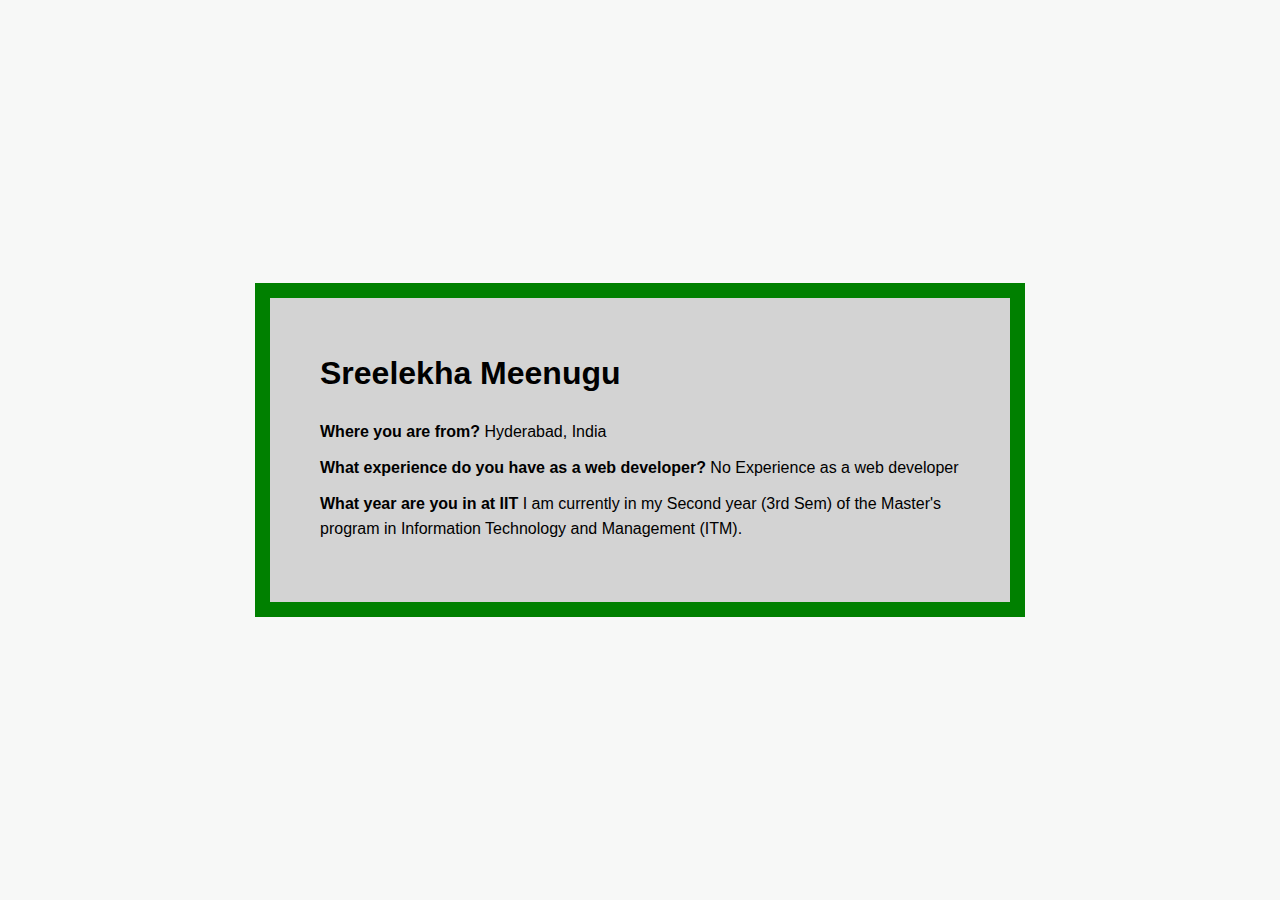
<file: index.html>
<!DOCTYPE html>
<html lang="en">
<head>
    <meta charset="UTF-8">
    <meta name="viewport" content="width=device-width, initial-scale=1.0">
    <title>Personal Information</title>
    <link rel="stylesheet" href="style.css">
</head>
<body>
    <div class="container">
        <h1>Sreelekha Meenugu</h1>
        <p><strong>Where you are from?</strong> Hyderabad, India</p>
        <p><strong>What experience do you have as a web developer?</strong> No Experience as a web developer</p>
        <p><strong>What year are you in at IIT</strong> I am currently in my Second year (3rd Sem) of the Master's program in Information Technology and Management (ITM).</p>
    </div>
</body>
</html>
</file>
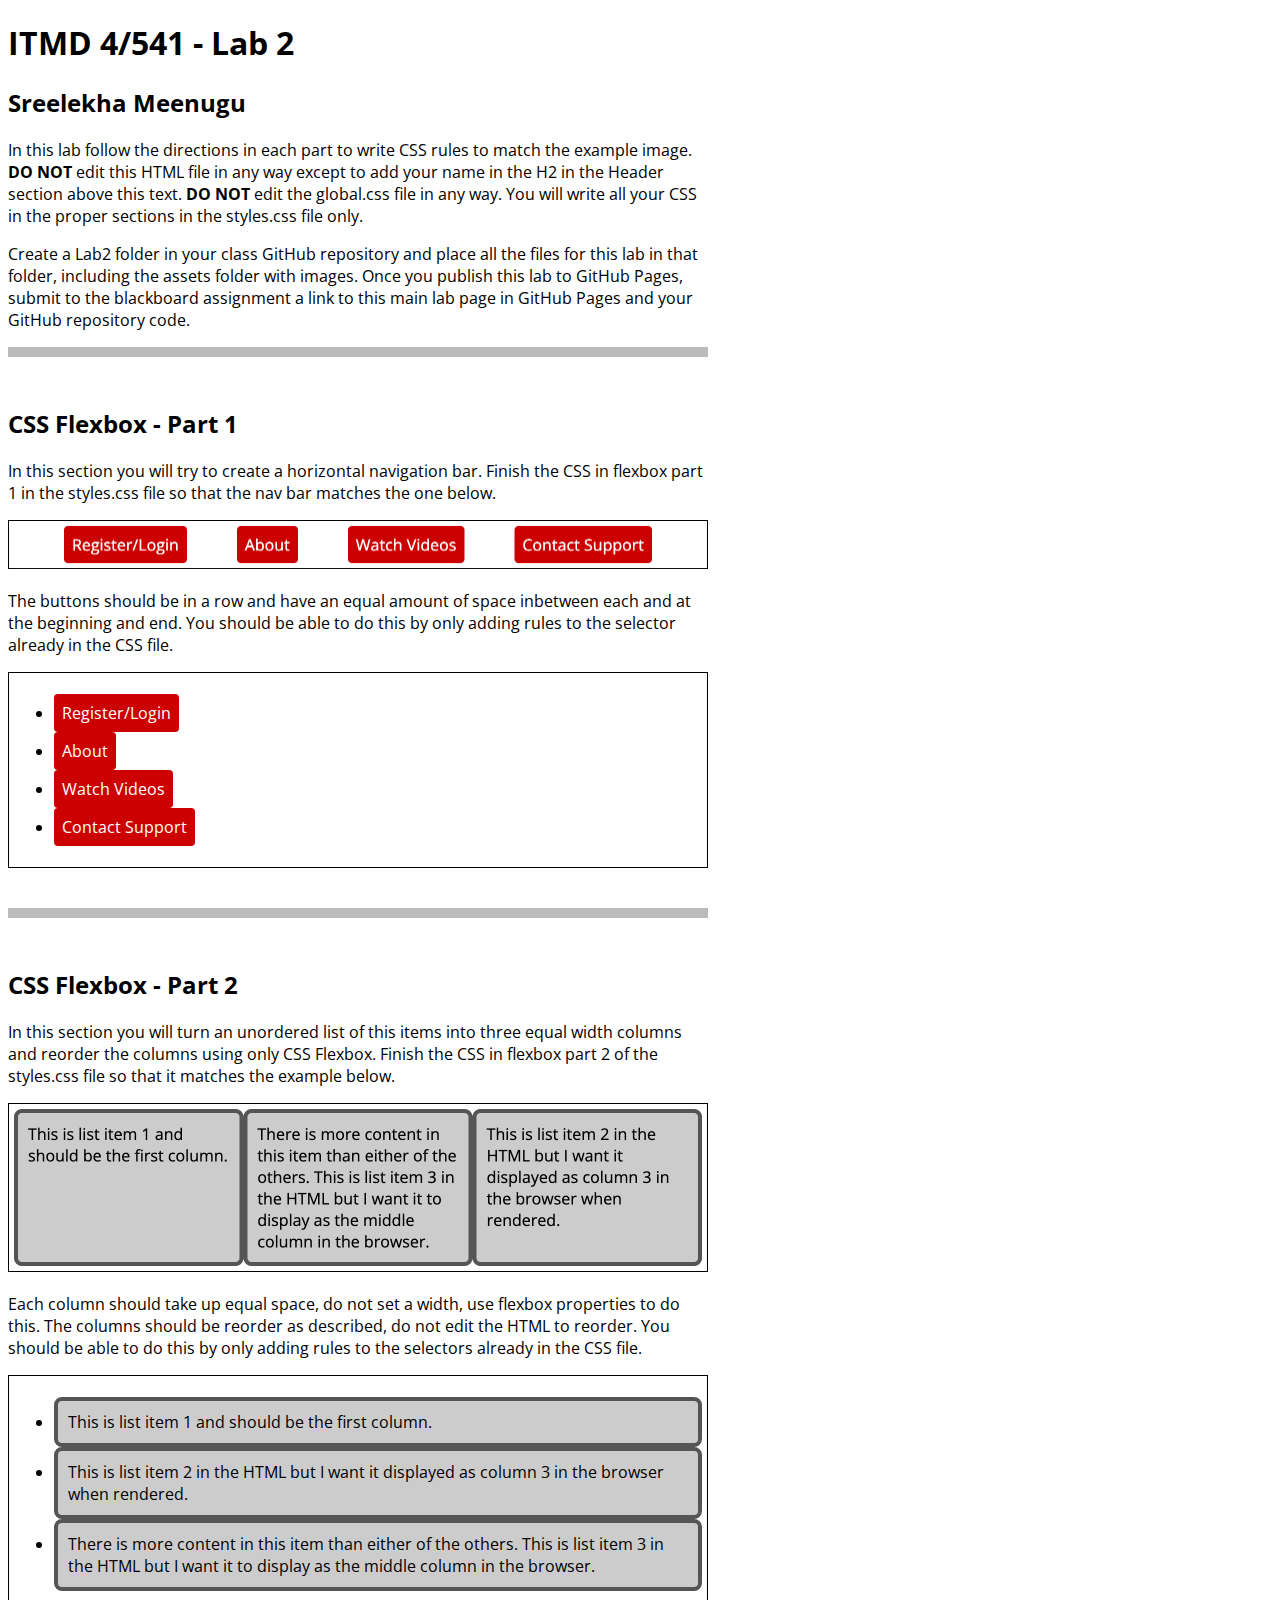
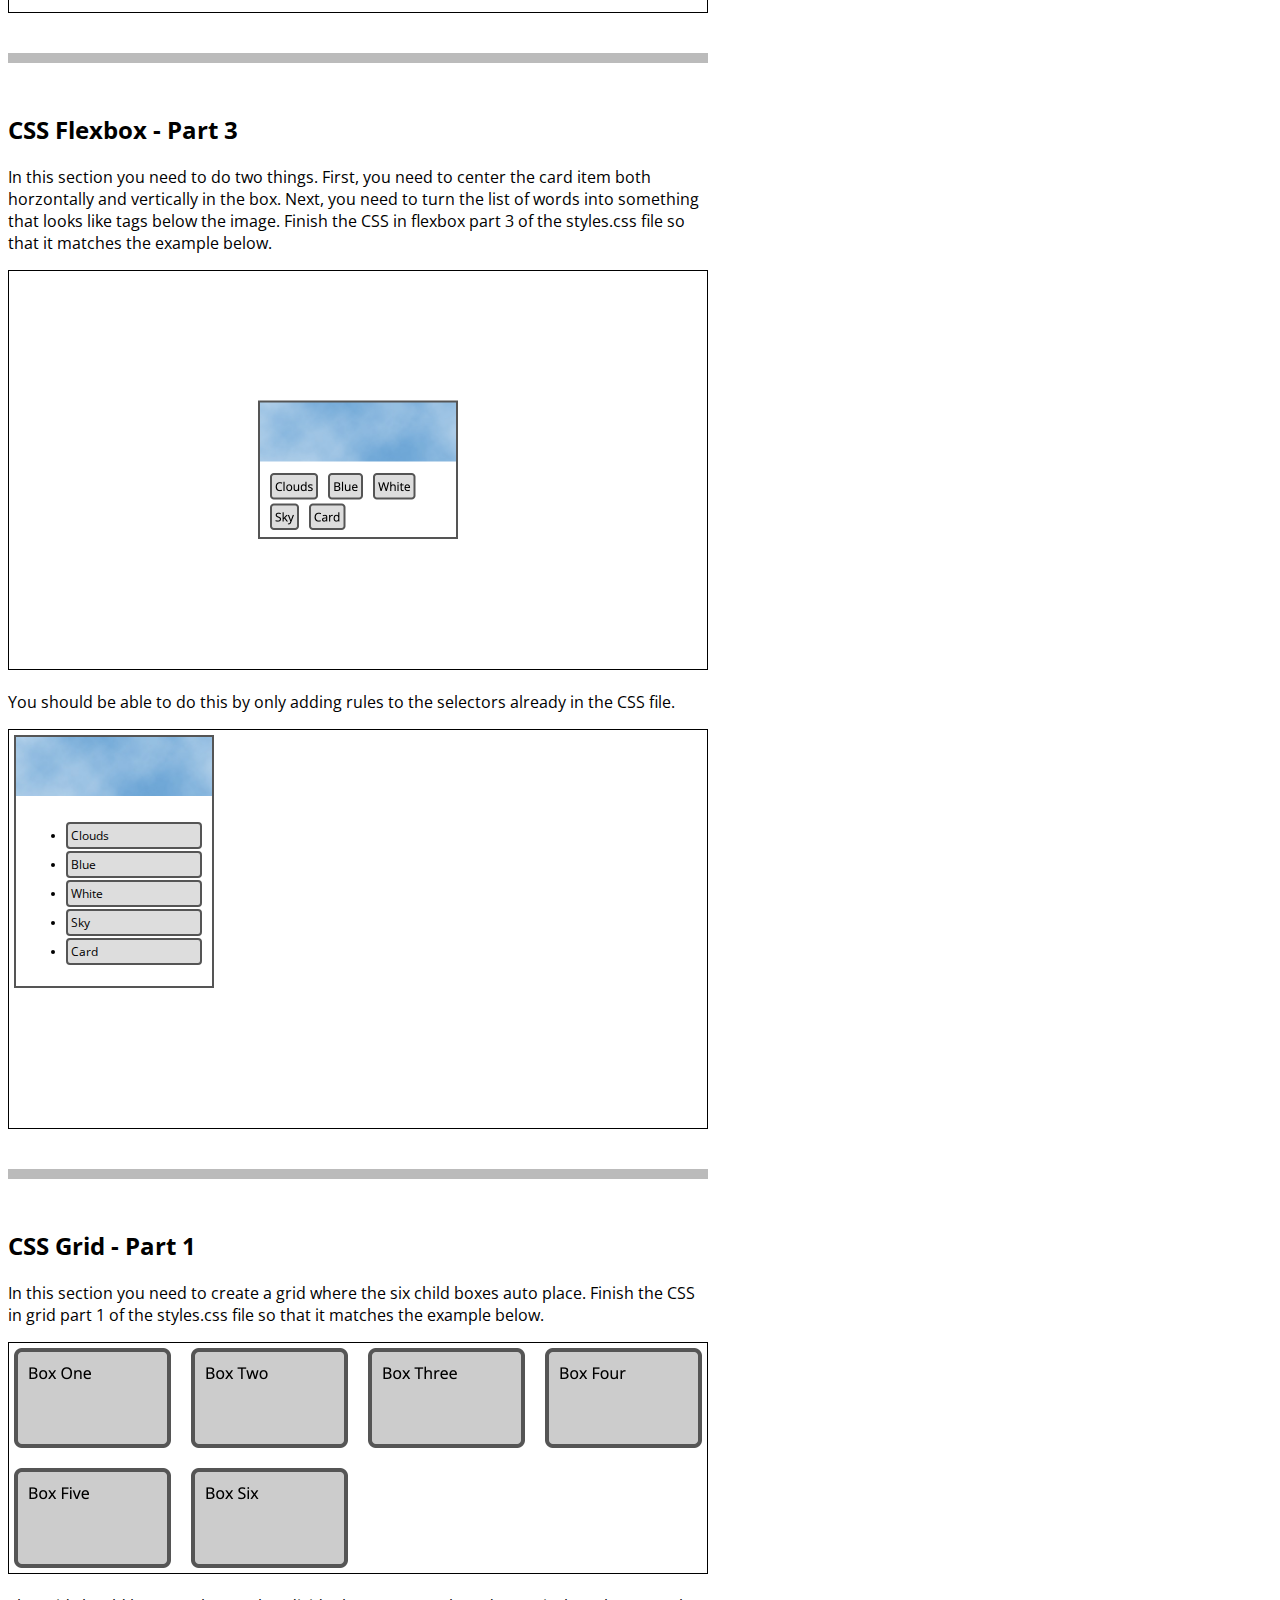
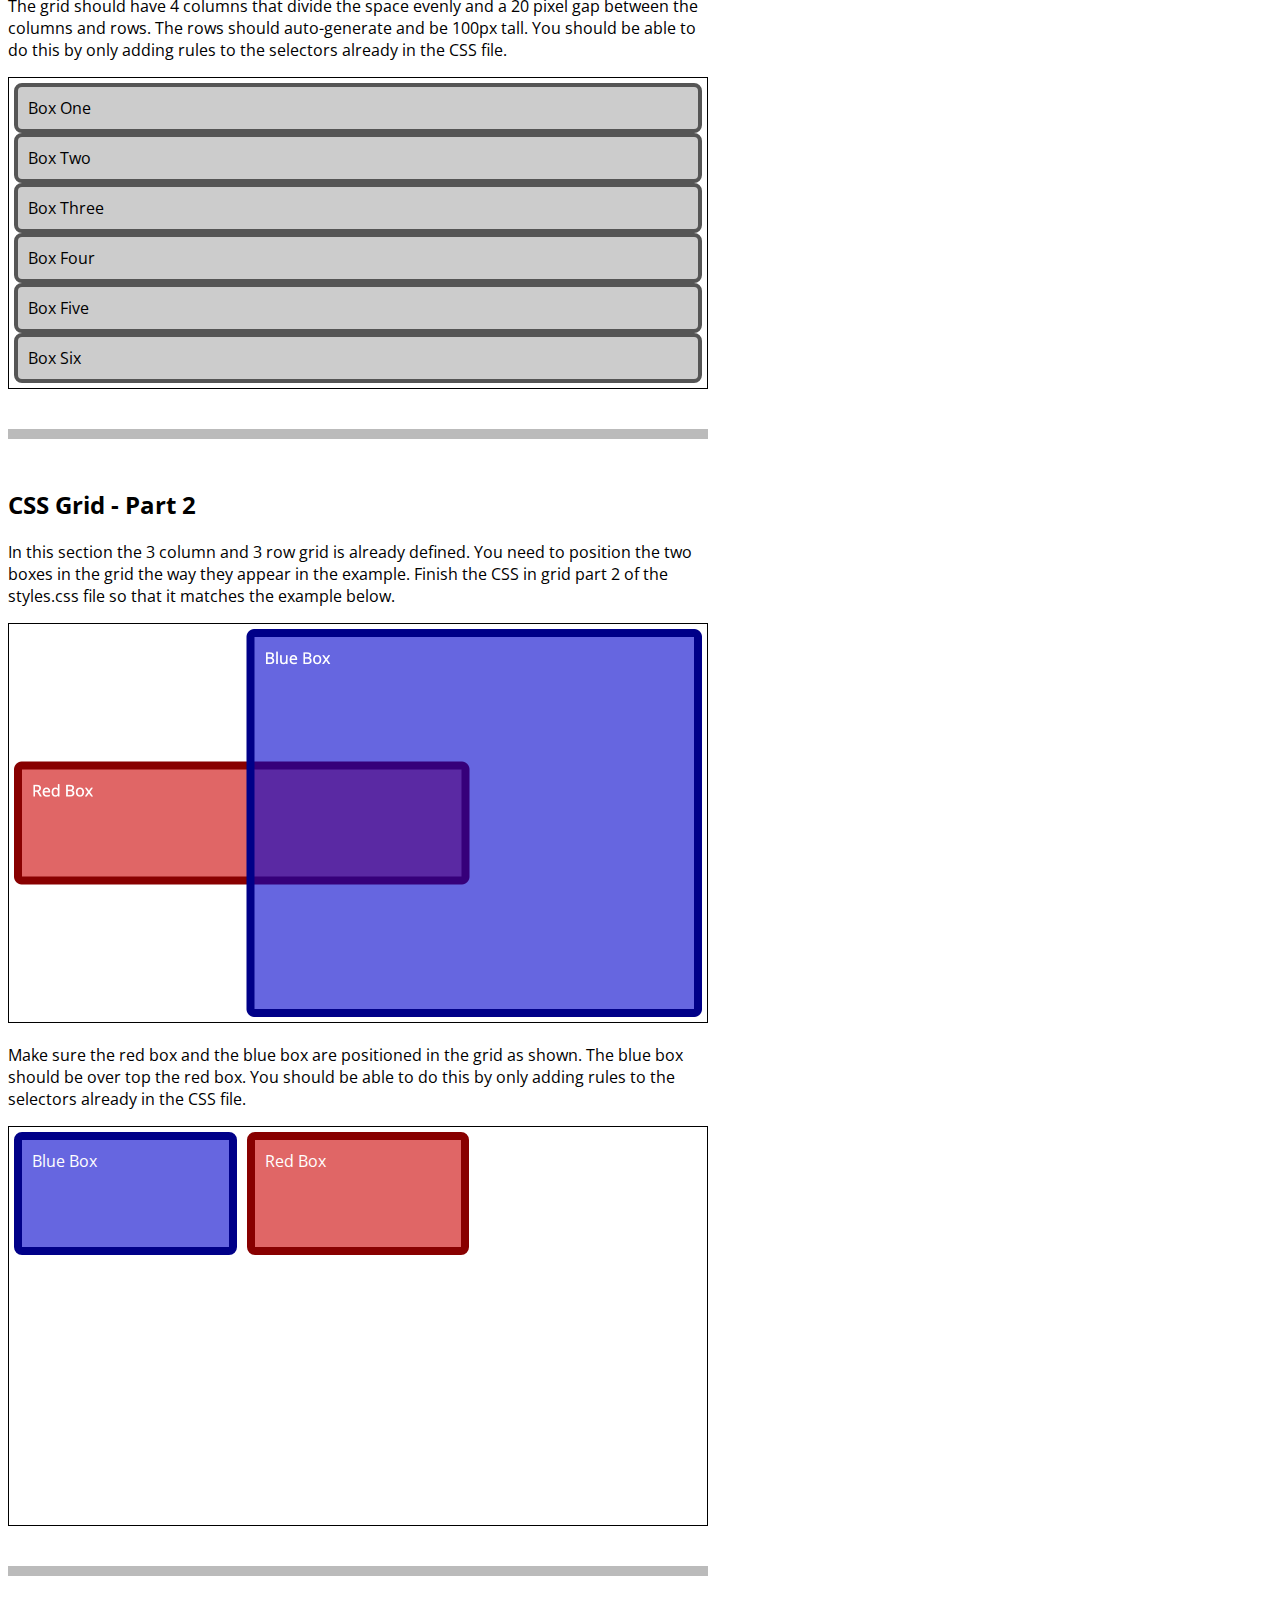
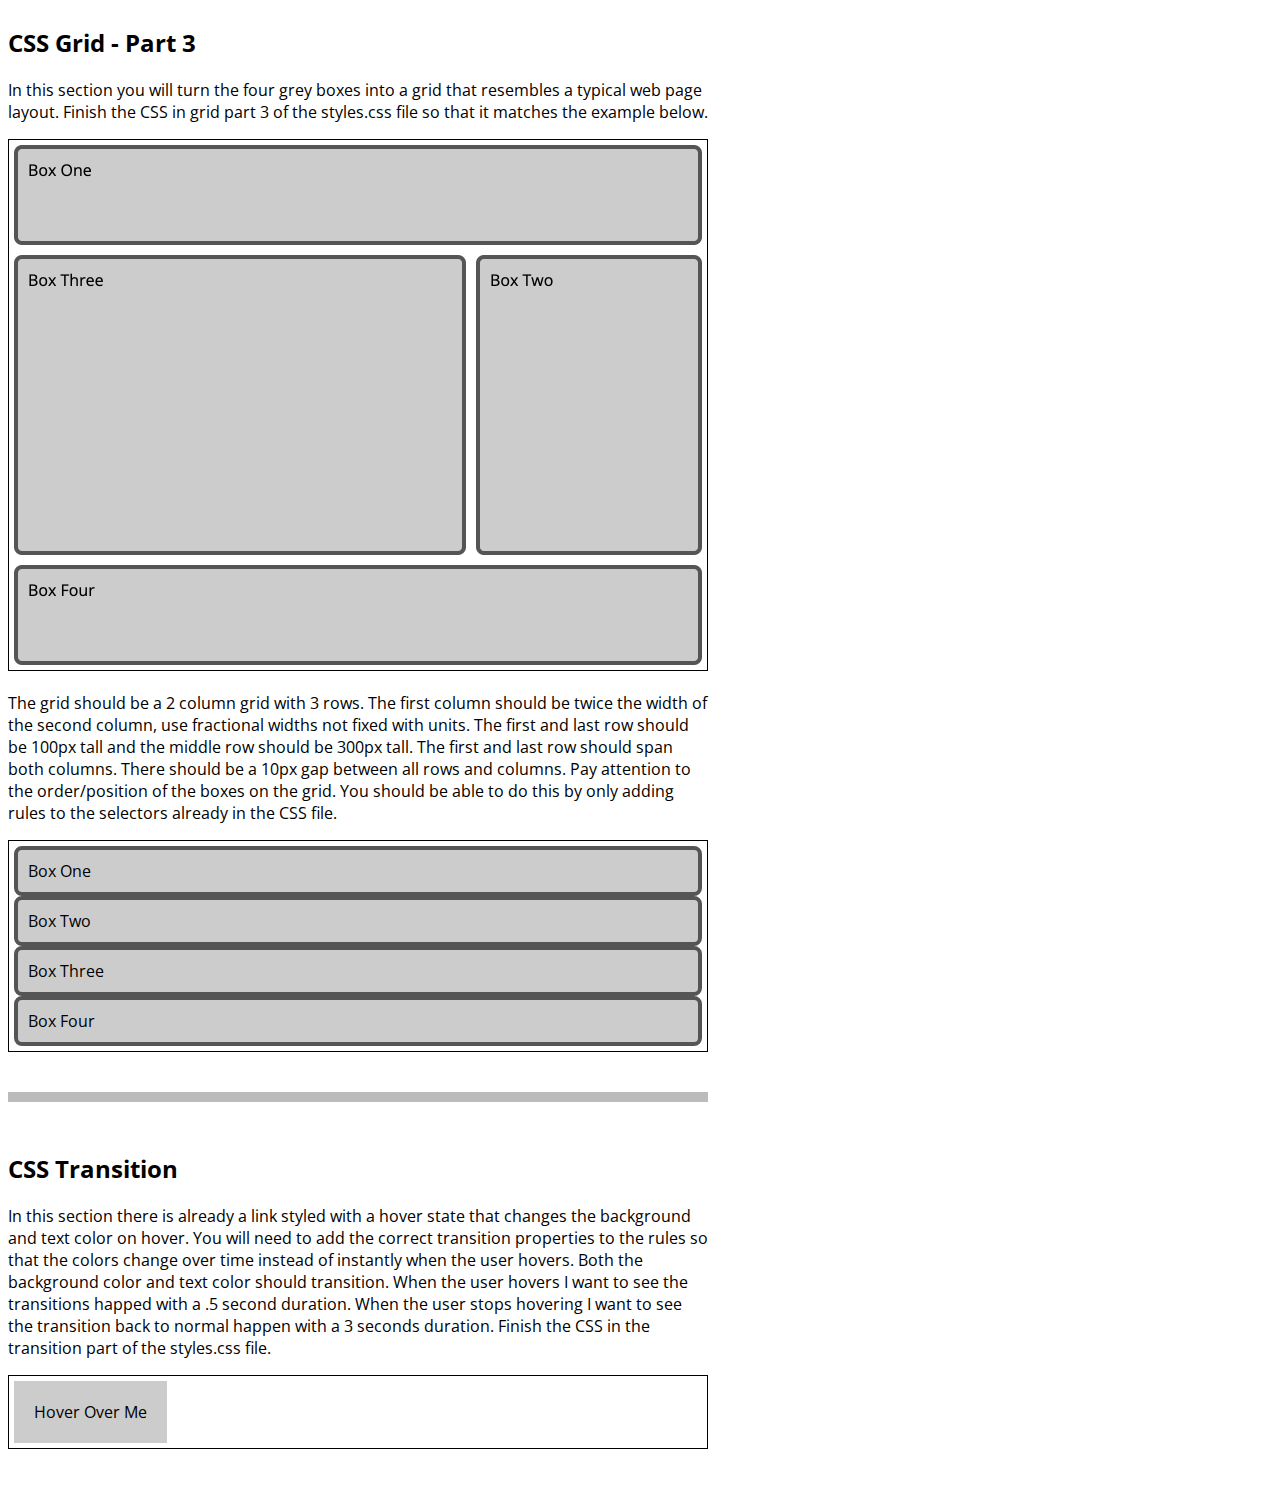
<file: Lab2/index.html>
<!DOCTYPE html>
<html lang="en">
<head>
  <meta charset="UTF-8">
  <meta http-equiv="X-UA-Compatible" content="IE=edge">
  <meta name="viewport" content="width=device-width, initial-scale=1.0">
  <title>ITMD 4/541 - Lab 2</title>
  <link rel="preconnect" href="https://fonts.googleapis.com">
  <link rel="preconnect" href="https://fonts.gstatic.com" crossorigin>
  <link href="https://fonts.googleapis.com/css2?family=Open+Sans:ital,wght@0,400;0,700;1,400&display=swap" rel="stylesheet">
  <link href="assets/global.css" rel="stylesheet">
  <link href="styles.css" rel="stylesheet">
</head>
<body>
  <header class="w700">
    <h1>ITMD 4/541 - Lab 2</h1>
    <h2> Sreelekha Meenugu </h2>
    <p>In this lab follow the directions in each part to write CSS rules to match the example image. <strong>DO NOT</strong> edit this HTML file in any way except to add your name in the H2 in the Header section above this text. <strong>DO NOT</strong> edit the global.css file in any way. You will write all your CSS in the proper sections in the styles.css file only.</p>
    <p>Create a Lab2 folder in your class GitHub repository and place all the files for this lab in that folder, including the assets folder with images. Once you publish this lab to GitHub Pages, submit to the blackboard assignment a link to this main lab page in GitHub Pages and your GitHub repository code.</p>
  </header>
  <section id="flex-section1" class="w700">
    <h2>CSS Flexbox - Part 1</h2>
    <p>In this section you will try to create a horizontal navigation bar. Finish the CSS in flexbox part 1 in the styles.css file so that the nav bar matches the one below.</p>
    <img src="assets/flex-p1.png" alt="flexbox part 1 example" width="700">
    <p>The buttons should be in a row and have an equal amount of space inbetween each and at the beginning and end. You should be able to do this by only adding rules to the selector already in the CSS file.</p>
    <div class="box">
      <nav>
        <ul>
          <li><a class="btn" href="#/register">Register/Login</a></li>
          <li><a class="btn" href="#/about">About</a></li>
          <li><a class="btn" href="#/videos">Watch Videos</a></li>
          <li><a class="btn" href="#/support">Contact Support</a></li>
        </ul>
      </nav>
    </div>
  </section>
  <section id="flex-section2" class="w700">
    <h2>CSS Flexbox - Part 2</h2>
    <p>In this section you will turn an unordered list of this items into three equal width columns and reorder the columns using only CSS Flexbox. Finish the CSS in flexbox part 2 of the styles.css file so that it matches the example below.</p>
    <img src="assets/flex-p2.png" alt="flexbox part 2 example" width="700">
    <p>Each column should take up equal space, do not set a width, use flexbox properties to do this. The columns should be reorder as described, do not edit the HTML to reorder. You should be able to do this by only adding rules to the selectors already in the CSS file.</p>
    <div class="box">
      <nav>
        <ul>
          <li class="greybox item1">This is list item 1 and should be the first column.</li>
          <li class="greybox item2">This is list item 2 in the HTML but I want it displayed as column 3 in the browser when rendered.</li>
          <li class="greybox item3">There is more content in this item than either of the others. This is list item 3 in the HTML but I want it to display as the middle column in the browser.</li>
        </ul>
      </nav>
    </div>
  </section>
  <section id="flex-section3" class="w700">
    <h2>CSS Flexbox - Part 3</h2>
    <p>In this section you need to do two things. First, you need to center the card item both horzontally and vertically in the box. Next, you need to turn the list of words into something that looks like tags below the image. Finish the CSS in flexbox part 3 of the styles.css file so that it matches the example below.</p>
    <img src="assets/flex-p3.png" alt="flexbox part 3 example" width="700">
    <p>You should be able to do this by only adding rules to the selectors already in the CSS file.</p>
    <div class="box h400">
      <div class="card">
        <img src="assets/clouds.jpg" alt="clouds" width="200">
        <div class="tags">
          <ul>
            <li>Clouds</li>
            <li>Blue</li>
            <li>White</li>
            <li>Sky</li>
            <li>Card</li>
          </ul>
        </div>
      </div>
    </div>
  </section>
  <section id="grid-section1" class="w700">
    <h2>CSS Grid - Part 1</h2>
    <p>In this section you need to create a grid where the six child boxes auto place. Finish the CSS in grid part 1 of the styles.css file so that it matches the example below.</p>
    <img src="assets/grid-p1.png" alt="grid part 1 example" width="700">
    <p>The grid should have 4 columns that divide the space evenly and a 20 pixel gap between the columns and rows. The rows should auto-generate and be 100px tall. You should be able to do this by only adding rules to the selectors already in the CSS file.</p>
    <div class="box">
      <div class="grid">
        <div class="greybox">Box One</div>
        <div class="greybox">Box Two</div>
        <div class="greybox">Box Three</div>
        <div class="greybox">Box Four</div>
        <div class="greybox">Box Five</div>
        <div class="greybox">Box Six</div>
      </div>
    </div>
    </div>
  </section>
  <section id="grid-section2" class="w700">
    <h2>CSS Grid - Part 2</h2>
    <p>In this section the 3 column and 3 row grid is already defined. You need to position the two boxes in the grid the way they appear in the example. Finish the CSS in grid part 2 of the styles.css file so that it matches the example below.</p>
    <img src="assets/grid-p2.png" alt="grid part 2 example" width="700">
    <p>Make sure the red box and the blue box are positioned in the grid as shown. The blue box should be over top the red box. You should be able to do this by only adding rules to the selectors already in the CSS file.</p>
    <div class="box h400">
      <div class="grid">
        <div class="gridboxblue">Blue Box</div>
        <div class="gridboxred">Red Box</div>
      </div>
    </div>
    </div>
  </section>
  <section id="grid-section3" class="w700">
    <h2>CSS Grid - Part 3</h2>
    <p>In this section you will turn the four grey boxes into a grid that resembles a typical web page layout. Finish the CSS in grid part 3 of the styles.css file so that it matches the example below.</p>
    <img src="assets/grid-p3.png" alt="grid part 3 example" width="700">
    <p>The grid should be a 2 column grid with 3 rows. The first column should be twice the width of the second column, use fractional widths not fixed with units. The first and last row should be 100px tall and the middle row should be 300px tall. The first and last row should span both columns. There should be a 10px gap between all rows and columns. Pay attention to the order/position of the boxes on the grid. You should be able to do this by only adding rules to the selectors already in the CSS file.</p>
    <div class="box">
      <div class="grid">
        <div class="greybox box1">Box One</div>
        <div class="greybox box2">Box Two</div>
        <div class="greybox box3">Box Three</div>
        <div class="greybox box4">Box Four</div>
      </div>
    </div>
    </div>
  </section>
  <section id="transition-section" class="w700">
    <h2>CSS Transition</h2>
    <p>In this section there is already a link styled with a hover state that changes the background and text color on hover. You will need to add the correct transition properties to the rules so that the colors change over time instead of instantly when the user hovers. Both the background color and text color should transition. When the user hovers I want to see the transitions happed with a .5 second duration. When the user stops hovering I want to see the transition back to normal happen with a 3 seconds duration. Finish the CSS in the transition part of the styles.css file.</p>
    <div class="box">
      <a href="#">Hover Over Me</a>
    </div>
    </div>
  </section>
</body>
</html>
</file>
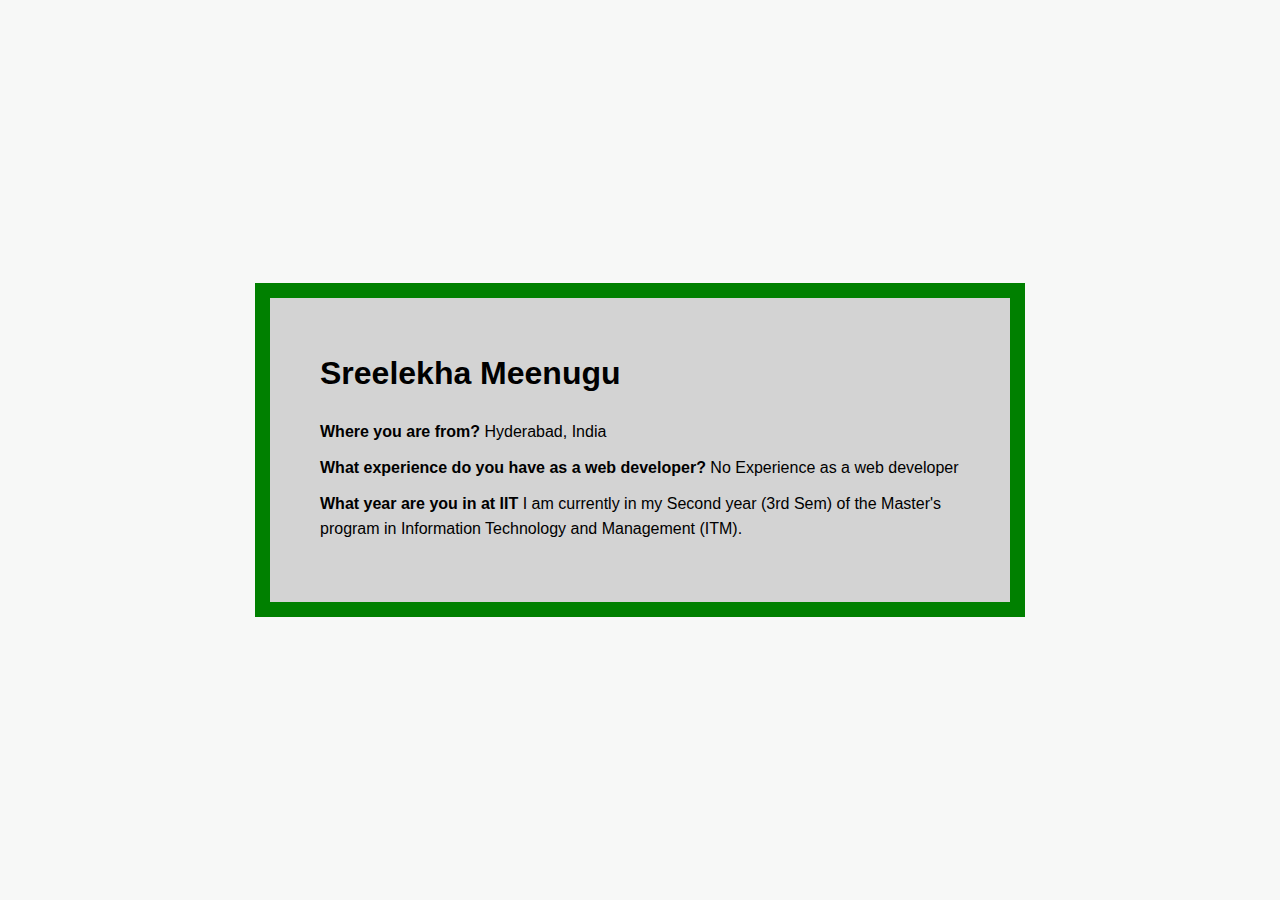
<file: PracticeAssignment/index.html>
<!DOCTYPE html>
<html lang="en">
<head>
    <meta charset="UTF-8">
    <meta name="viewport" content="width=device-width, initial-scale=1.0">
    <title>Personal Information</title>
    <link rel="stylesheet" href="style.css">
</head>
<body>
    <div class="container">
        <h1>Sreelekha Meenugu</h1>
        <p><strong>Where you are from?</strong> Hyderabad, India</p>
        <p><strong>What experience do you have as a web developer?</strong> No Experience as a web developer</p>
        <p><strong>What year are you in at IIT</strong> I am currently in my Second year (3rd Sem) of the Master's program in Information Technology and Management (ITM).</p>
    </div>
</body>
</html>
</file>
<file: style.css>
body {
    background-color: #f7f8f7; /* Green background */
    display: flex;
    justify-content: center;
    align-items: center;
    height: 100vh;
    margin: 0;
    font-family: Arial, sans-serif;
}

.container {
    background-color: #d3d3d3; /* Light gray background */
    padding: 50px;
    margin: 20px;
    border: 15px solid #008000; /* Green border */
    width: 50%;
    text-align: left;
    line-height: 1.6;
}

h1 {
    margin: 0 0 20px 0;
}

p {
    margin: 10px 0;
}
</file>
<file: Lab2/assets/global.css>
/* Global CSS - Do Not Edit */

* {
  box-sizing: border-box;
  font-family: 'Open Sans', sans-serif;
}

section {
  padding: 30px 0 40px;
  border-top: 10px solid #bbb;
}

.btn {
  background-color: #cc0000;
  padding: 8px;
  color: #fff;
  display: inline-block;
  text-decoration: none;
  border-radius: 4px;
  font-size: 1rem;
}

.box {
  border: 1px solid #000;
  padding: 5px;
}

img {
  max-width: 100%;
}

.w700 {
  width: 700px;
}

.h500 {
  height: 500px;
}

.h400 {
  height: 400px;
}

.greybox {
  background-color: #ccc;
  color: #000;
  padding: 10px;
  border: 4px solid #555;
  border-radius: 8px;
}

.gridboxblue {
  background-color:rgba(0,0,204,.6);
  color: #fff;
  padding: 10px;
  border: 8px solid #000088;
  border-radius: 8px;
}

.gridboxred {
  background-color: rgba(204,0,0,.6);
  color: #fff;
  padding: 10px;
  border: 8px solid #880000;
  border-radius: 8px;
}

.card {
  width: 200px;
  border: 2px solid #555;
}

.tags {
  padding: 5px;
}

.tags li {
  background-color: #ddd;
  color: #000;
  padding: 3px;
  border: 2px solid #555;
  border-radius: 4px;
  font-size: .75rem;
  margin: 2px 5px;
}

#grid-section2 .grid {
	display: grid;
	grid-template-columns: 1fr 1fr 1fr;
	grid-template-rows: 1fr 1fr 1fr;
	grid-gap: 10px;
  height: 100%;
}
</file>
<file: Lab2/styles.css>
/* Flexbox Part 1 */

#flex-section1 ul {

}

/* end Flexbox Part 1 */


/* Flexbox Part 2 */

#flex-section2 ul {

}

#flex-section2 li {

}

#flex-section2 .item1 {

}

#flex-section2 .item2 {

}

#flex-section2 .item3 {

}

/* end Flexbox Part 2 */


/* Flexbox Part 3 */

#flex-section3 .box {

}

#flex-section3 .tags ul {

}

/* end Flexbox Part 3 */


/* Grid Part 1 */

#grid-section1 .grid {

}

/* end Grid Part 1 */


/* Grid Part 2 */

#grid-section2 .gridboxblue {

}

#grid-section2 .gridboxred {

}

/* end Grid Part 2 */


/* Grid Part 3 */

#grid-section3 .grid {

}

#grid-section3 .box1 {

}

#grid-section3 .box2 {

}

#grid-section3 .box3 {

}

#grid-section3 .box4 {

}

/* end Grid Part 3 */


/* Transition Part */

#transition-section .box a {
	display: inline-block;
	background-color: #ccc;
	color: #000;
	padding: 20px;
	text-decoration: none;


}

#transition-section .box a:hover {
	background-color: #cc0000;
	color: #fff;


}

/* end Transition Part */
</file>
<file: PracticeAssignment/style.css>
body {
    background-color: #f7f8f7; /* Green background */
    display: flex;
    justify-content: center;
    align-items: center;
    height: 100vh;
    margin: 0;
    font-family: Arial, sans-serif;
}

.container {
    background-color: #d3d3d3; /* Light gray background */
    padding: 50px;
    margin: 20px;
    border: 15px solid #008000; /* Green border */
    width: 50%;
    text-align: left;
    line-height: 1.6;
}

h1 {
    margin: 0 0 20px 0;
}

p {
    margin: 10px 0;
}
</file>
